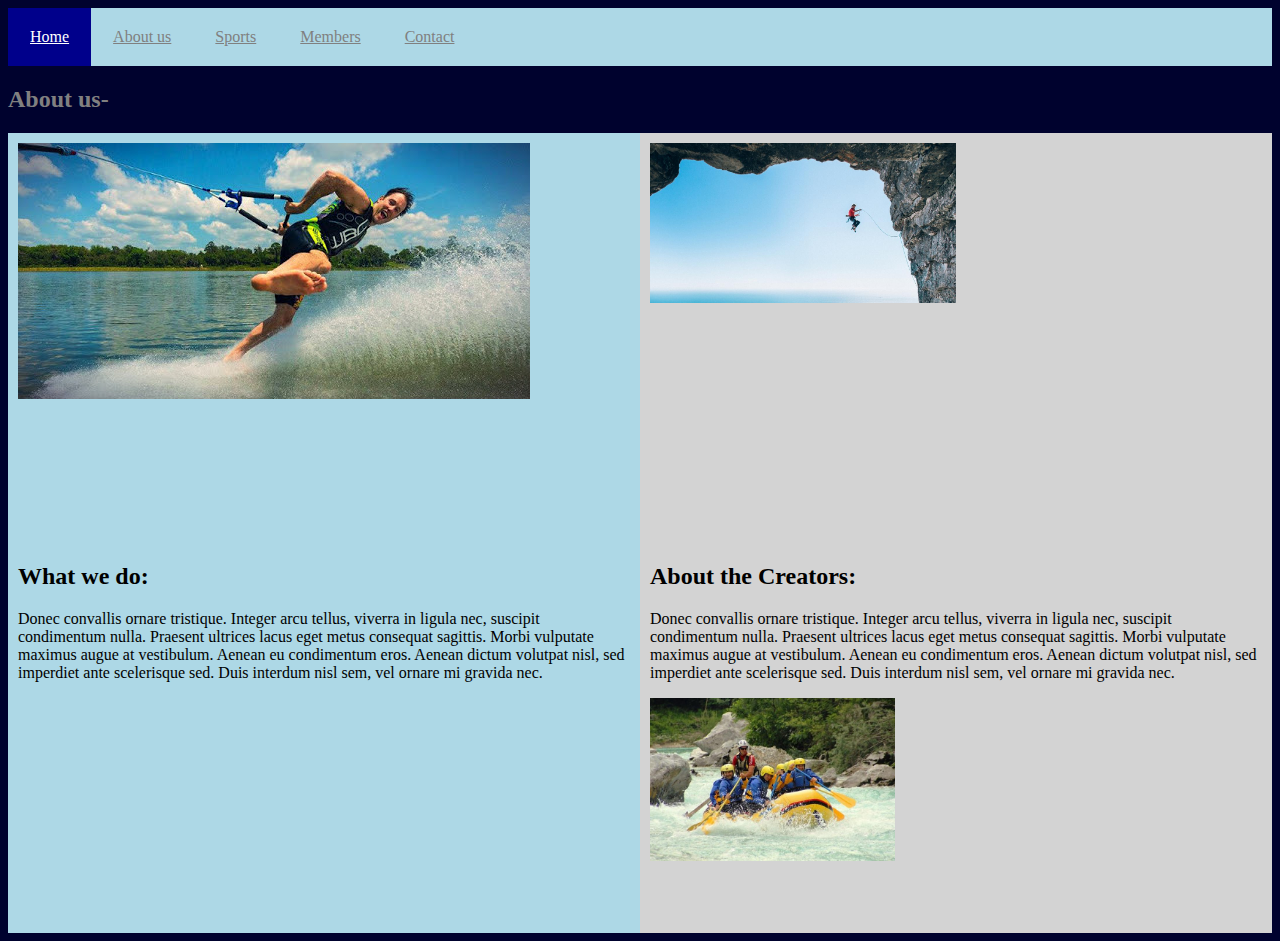
<file: Website/index.html>
<!DOCTYPE html>

<html>


<head>
<title> Xtreme Sports </title>
<link rel="stylesheet" href="style1.css">
<link rel="stylesheet" href="style2.css">

</head>

<body style="background-color:#00022e;">


	<div class="topnav" id="myTopnav">
		 <a href="home.html" class="active">Home</a>
		 <a href="index.html">About us</a>
		 <a href="page2.html">Sports</a>
		 <a href="Members">Members</a>
		 <a href="#contact">Contact</a>
		 <a href="javascript:void(0);" class="icon" onclick="myFunction()">
		<i class="fa fa-bars" style="font-size:48px;color:red"></i>
		  </a>
	</div>
	
	
	
	<script> 
	function myFunction() {
		var x = document.getElementById("myTopnav");
		if (x.className === "topnav") {
		x.className += " responsive";
		} else {
		x.className = "topnav";
			}
		}
	</script>
	
	
<h2 style="color:gray;" >About us-</h2>

<div class="row">
  <div class="column" style="background-color: #add8e6;">
	<img src="images/image1.jpg" alt="man using a water ski.">
    
  </div>
  <div class="column" style="background-color:#d3d3d3;">
    <img src="images/image2.jpg" alt="man rock climbing." style="width:50%;" >
  </div>
</div>

<div class="row">
  <div class="column" style="background-color:#add8e6;">
    <h2>What we do:</h2>
    <p>Donec convallis ornare tristique. Integer arcu tellus, viverra in ligula nec, suscipit condimentum nulla. Praesent ultrices lacus eget metus consequat sagittis. Morbi vulputate maximus augue at vestibulum. Aenean eu condimentum eros. Aenean dictum volutpat nisl, sed imperdiet ante scelerisque sed. Duis interdum nisl sem, vel ornare mi gravida nec.</p>
  </div>
  <div class="column" style="background-color:#d3d3d3;">
    <h2>About the Creators:</h2>
    <p>Donec convallis ornare tristique. Integer arcu tellus, viverra in ligula nec, suscipit condimentum nulla. Praesent ultrices lacus eget metus consequat sagittis. Morbi vulputate maximus augue at vestibulum. Aenean eu condimentum eros. Aenean dictum volutpat nisl, sed imperdiet ante scelerisque sed. Duis interdum nisl sem, vel ornare mi gravida nec.</p>
	<img src="images/image3.jpg" alt="group of people in boat." style="width:40%;">
  </div>
</div>

</body>


</html>
</file>
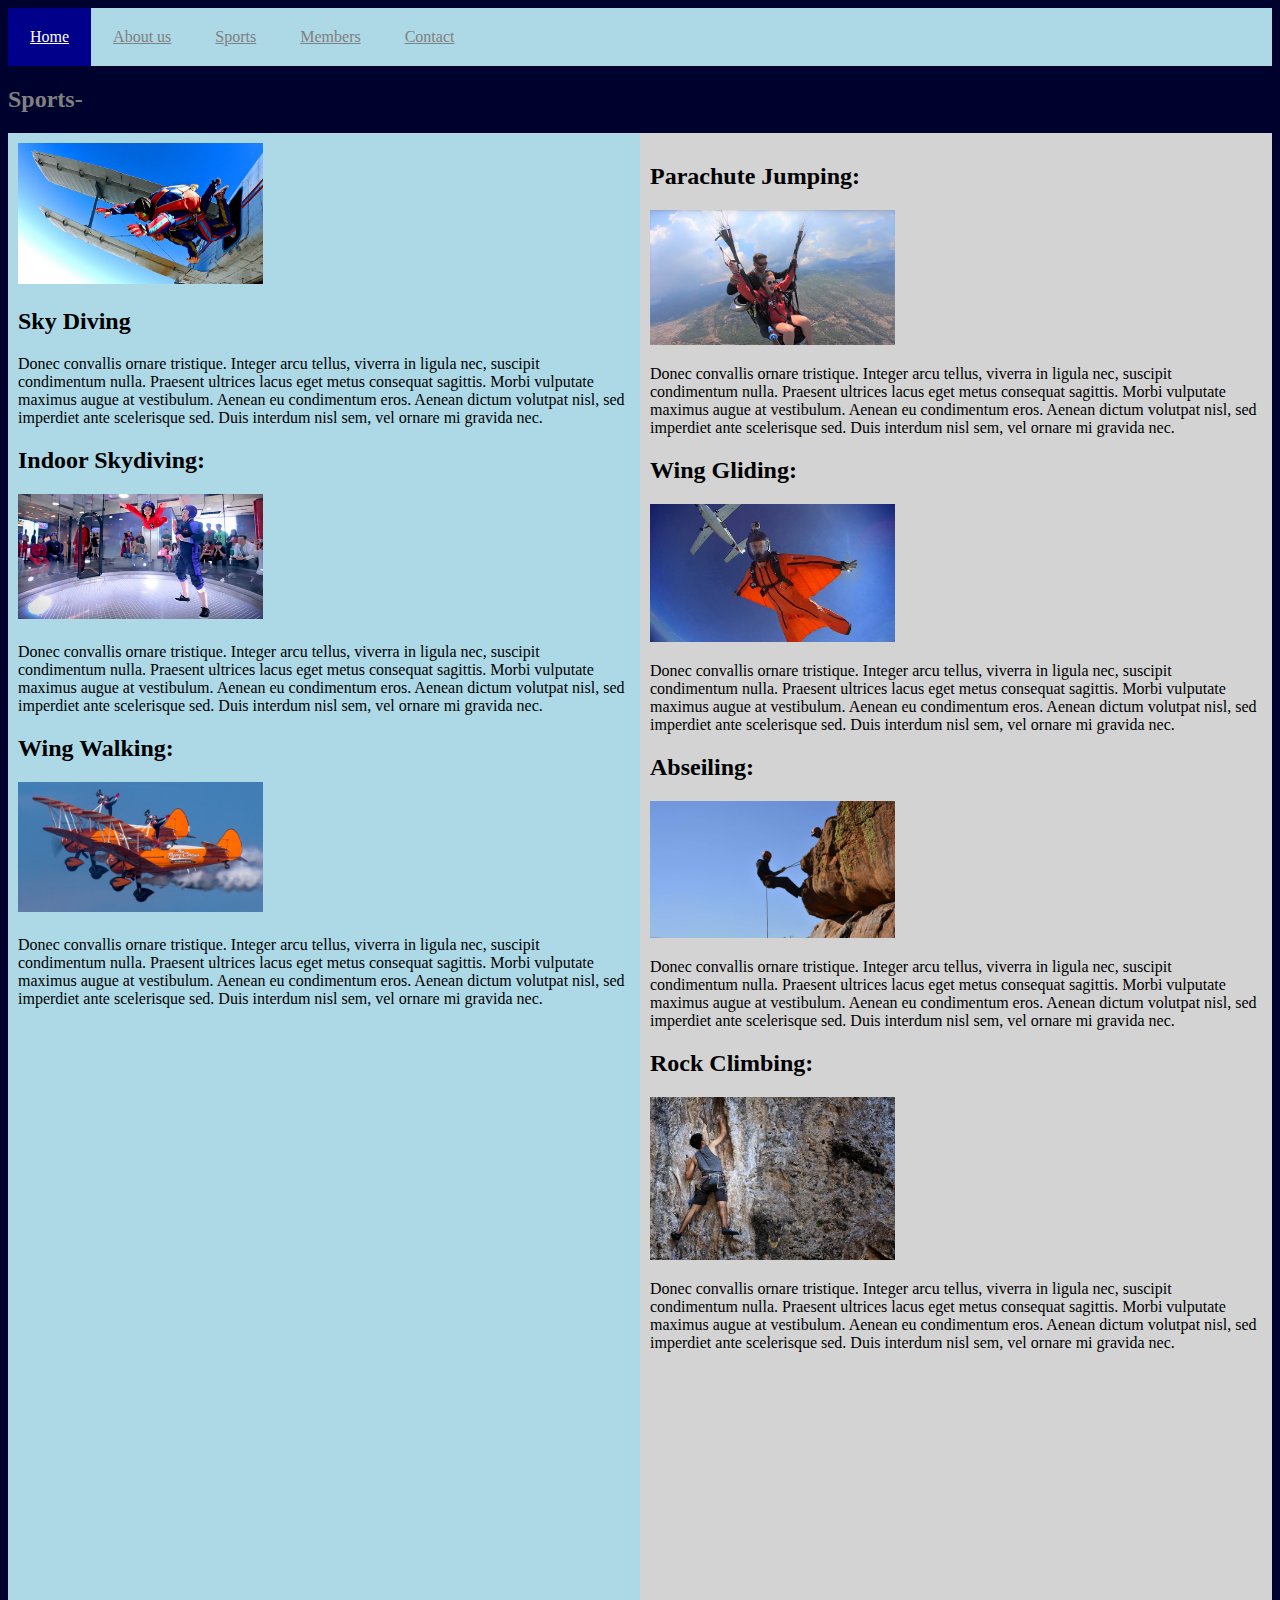
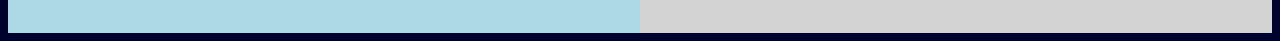
<file: Website/page2.html>
<!DOCTYPE html>

<html>


<head>
<title> Xtreme Sports </title>
<link rel="stylesheet" href="style3.css">
<link rel="stylesheet" href="style4.css">

</head>

<body style="background-color:#00022e;">


	<div class="topnav" id="myTopnav">
		 <a href="home.html" class="active">Home</a>
		 <a href="index.html">About us</a>
		 <a href="page2.html">Sports</a>
		 <a href="Members">Members</a>
		 <a href="#contact">Contact</a>
		 <a href="javascript:void(0);" class="icon" onclick="myFunction()">
		<i class="fa fa-bars" style="font-size:48px;color:red"></i>
		  </a>
	</div>
	
	
	
	<script> 
	function myFunction() {
		var x = document.getElementById("myTopnav");
		if (x.className === "topnav") {
		x.className += " responsive";
		} else {
		x.className = "topnav";
			}
		}
	</script>
	
	
<h2 style="color:gray;" >Sports-</h2>

<div class="row">
  <div class="column" style="background-color:#add8e6;">
	<img src="images/image4.jpg" alt="skydiving" style="width:40%;">
    <h2>Sky Diving</h2>
    <p>Donec convallis ornare tristique. Integer arcu tellus, viverra in ligula nec, suscipit condimentum nulla. Praesent ultrices lacus eget metus consequat sagittis. Morbi vulputate maximus augue at vestibulum. Aenean eu condimentum eros. Aenean dictum volutpat nisl, sed imperdiet ante scelerisque sed. Duis interdum nisl sem, vel ornare mi gravida nec.</p>
	
	<h2>Indoor Skydiving:</h2>
	<img src="images/image5.jpg" alt="skydiving" style="width:40%;">
    <h2></h2>
    <p>Donec convallis ornare tristique. Integer arcu tellus, viverra in ligula nec, suscipit condimentum nulla. Praesent ultrices lacus eget metus consequat sagittis. Morbi vulputate maximus augue at vestibulum. Aenean eu condimentum eros. Aenean dictum volutpat nisl, sed imperdiet ante scelerisque sed. Duis interdum nisl sem, vel ornare mi gravida nec.</p>

	<h2>Wing Walking:</h2>
	<img src="images/image6.jpg" alt="skydiving" style="width:40%;">
    <h2></h2>
    <p>Donec convallis ornare tristique. Integer arcu tellus, viverra in ligula nec, suscipit condimentum nulla. Praesent ultrices lacus eget metus consequat sagittis. Morbi vulputate maximus augue at vestibulum. Aenean eu condimentum eros. Aenean dictum volutpat nisl, sed imperdiet ante scelerisque sed. Duis interdum nisl sem, vel ornare mi gravida nec.</p>
  </div>
  <div class="column" style="background-color:#d3d3d3;">
    <h2>Parachute Jumping:</h2>
	<img src="images/image7.jpg" alt="group of people in boat." style="width:40%;">
    <p>Donec convallis ornare tristique. Integer arcu tellus, viverra in ligula nec, suscipit condimentum nulla. Praesent ultrices lacus eget metus consequat sagittis. Morbi vulputate maximus augue at vestibulum. Aenean eu condimentum eros. Aenean dictum volutpat nisl, sed imperdiet ante scelerisque sed. Duis interdum nisl sem, vel ornare mi gravida nec.</p>
	
	<h2>Wing Gliding:</h2>
	<img src="images/image8.jpg" alt="group of people in boat." style="width:40%;">
    <p>Donec convallis ornare tristique. Integer arcu tellus, viverra in ligula nec, suscipit condimentum nulla. Praesent ultrices lacus eget metus consequat sagittis. Morbi vulputate maximus augue at vestibulum. Aenean eu condimentum eros. Aenean dictum volutpat nisl, sed imperdiet ante scelerisque sed. Duis interdum nisl sem, vel ornare mi gravida nec.</p>
	
	<h2>Abseiling:</h2>
	<img src="images/image9.jpg" alt="group of people in boat." style="width:40%;">
    <p>Donec convallis ornare tristique. Integer arcu tellus, viverra in ligula nec, suscipit condimentum nulla. Praesent ultrices lacus eget metus consequat sagittis. Morbi vulputate maximus augue at vestibulum. Aenean eu condimentum eros. Aenean dictum volutpat nisl, sed imperdiet ante scelerisque sed. Duis interdum nisl sem, vel ornare mi gravida nec.</p>
	
	<h2>Rock Climbing:</h2>
	<img src="images/image10.jpg" alt="group of people in boat." style="width:40%;">
    <p>Donec convallis ornare tristique. Integer arcu tellus, viverra in ligula nec, suscipit condimentum nulla. Praesent ultrices lacus eget metus consequat sagittis. Morbi vulputate maximus augue at vestibulum. Aenean eu condimentum eros. Aenean dictum volutpat nisl, sed imperdiet ante scelerisque sed. Duis interdum nisl sem, vel ornare mi gravida nec.</p>
	
  </div>
</div>

</body>


</html>
</file>
<file: Website/style1.css>
.topnav {
  overflow: hidden;
  background-color: #add8e6;
}

.topnav a {
	float: left;
	padding: 20px 22px;
	display: block;
	color: gray;
	text-align: center;
  }
  
.topnav a:hover {
  background-color:#0000FF;
  color: black;
  }
  
.topnav a.active {
  background-color: #00008b ;
  color: white;
}
 
.topnav .icon {
  display: none;
 }
 
 @media screen and (max-width: 600px) {
  .topnav a:not(:first-child) {display: none;}
  .topnav a.icon {
    float: right;
    display: block;
  }
}

@media screen and (max-width: 600px) {
  .topnav.responsive {position: relative;}
  .topnav.responsive .icon {
    position: absolute;
    right: 0;
    top: 0;
  }
  
 
 .topnav.responsive a {
    float: none;
    display: block;
    text-align: left;
  }
}

 * {
  box-sizing: border-box;
}

.fa fa-bars {
	color:
</file>
<file: Website/style2.css>
* {
  box-sizing: border-box;
}

/* Create two equal columns that floats next to each other */
.column {
  float: left;
  width: 50%;
  padding: 10px;
  height: 400px; /* Should be removed. Only for demonstration */
}

/* Clear floats after the columns */
.row:after {
  content: "";
  display: table;
  clear: both;
}

/* Responsive layout - makes the two columns stack on top of each other instead of next to each other */
@media screen and (max-width: 600px) {
  .column {
    width: 100%;
  }
}
</file>
<file: Website/style3.css>
.topnav {
  overflow: hidden;
  background-color: #add8e6;
}

.topnav a {
	float: left;
	padding: 20px 22px;
	display: block;
	color: gray;
	text-align: center;
  }
  
.topnav a:hover {
  background-color:#0000FF;
  color: black;
  }
  
.topnav a.active {
  background-color: #00008b ;
  color: white;
}
 
.topnav .icon {
  display: none;
 }
 
 @media screen and (max-width: 600px) {
  .topnav a:not(:first-child) {display: none;}
  .topnav a.icon {
    float: right;
    display: block;
  }
}

@media screen and (max-width: 600px) {
  .topnav.responsive {position: relative;}
  .topnav.responsive .icon {
    position: absolute;
    right: 0;
    top: 0;
  }
  
 
 .topnav.responsive a {
    float: none;
    display: block;
    text-align: left;
  }
}

 * {
  box-sizing: border-box;
}

.fa fa-bars {
	color:
</file>
<file: Website/style4.css>
* {
  box-sizing: border-box;
}

/* Create two equal columns that floats next to each other */
.column {
  float: left;
  width: 50%;
  padding: 10px;
  height: 1500px; /* Should be removed. Only for demonstration */
}

/* Clear floats after the columns */
.row:after {
  content: "";
  display: table;
  clear: both;
}

/* Responsive layout - makes the two columns stack on top of each other instead of next to each other */
@media screen and (max-width: 600px) {
  .column {
    width: 100%;
  }
}
</file>
